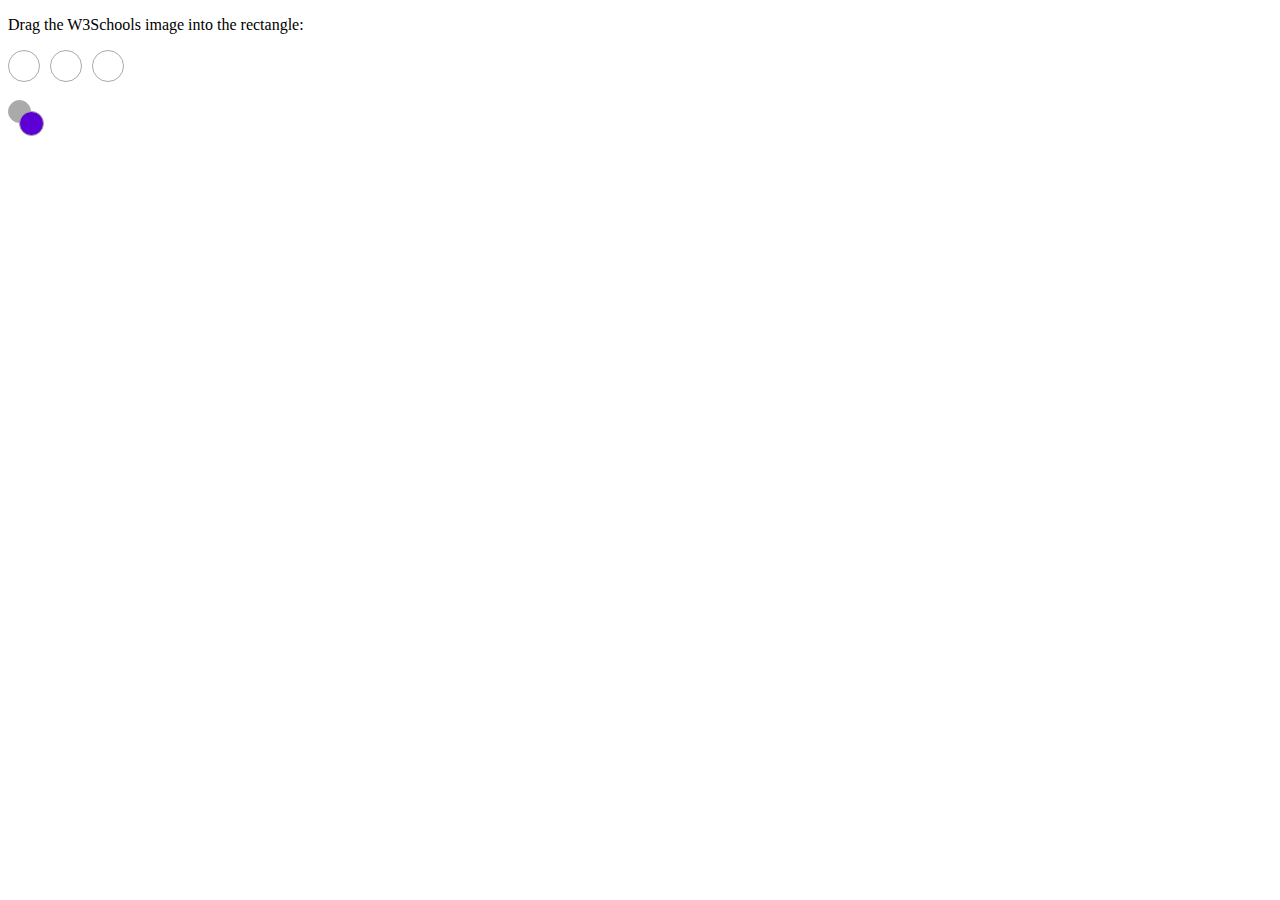
<file: pages/fama.html>
<!DOCTYPE HTML>
<html>
<head>
<style>
.receptor{
  width: 30px;
  height: 30px;
  margin-right: 10px;
  border: 1px solid #aaaaaa;
  border-radius: 100%;
  align-items: center;
  justify-content: center;
  display: flex;
}

#conteiner{
  display: flex;
  flex-direction: rigth;
}

#ponto{
  width: 1px;
  height: 1px;
  padding: 10px;
  border: 1px solid #aaaaaa;
  background-color: #aaaaaa;
  border-radius: 100%
}#ponto2{
  width: 3px;
  height: 3px;
  padding: 10px;
  border: 1px solid #aaaaaa;
  background-color: #5c00d5;
  border-radius: 100%
}
</style>
<script>
function allowDrop(ev) {
  ev.preventDefault();
}

function drag(ev) {
  ev.dataTransfer.setData("text", ev.target.id);
}

function drop(ev) {
  ev.preventDefault();
  var data = ev.dataTransfer.getData("text");
  ev.target.appendChild(document.getElementById(data));
}
</script>
</head>
<body>

<p>Drag the W3Schools image into the rectangle:</p>
<div id="conteiner">
  <div id="div1" class="receptor" ondrop="drop(event)" ondragover="allowDrop(event)">     </div>
  <div id="div2" class="receptor" ondrop="drop(event)" ondragover="allowDrop(event)">  
  </div>
  <div id="div3" class="receptor" ondrop="drop(event)" ondragover="allowDrop(event)">   
</div>
</div>
<br>
<div id="ponto" draggable="true" ondragstart="drag(event)">
  <div id="ponto2" draggable="true" ondragstart="drag(event)">

</body>
</html>
</file>
